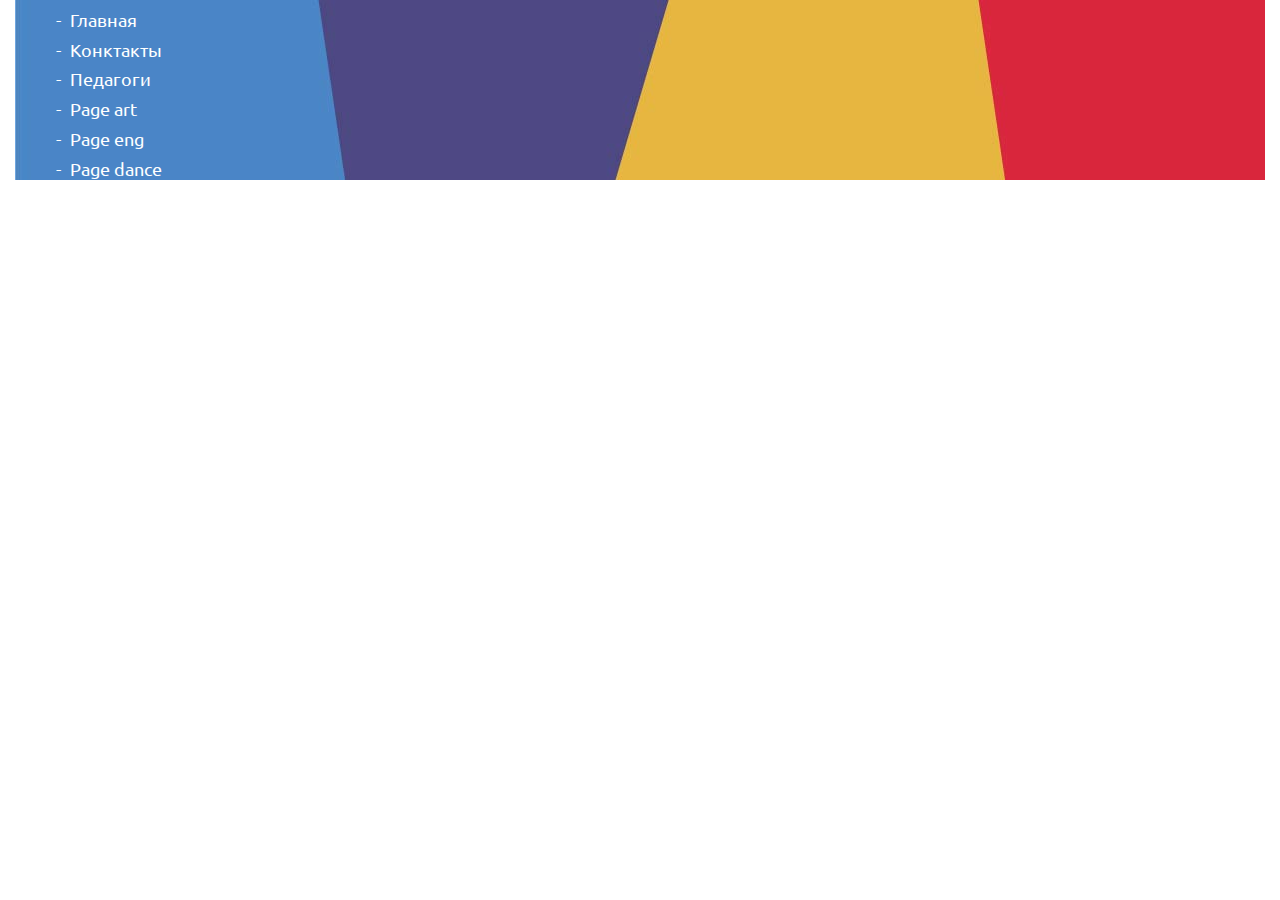
<file: index.html>
<!DOCTYPE html>
<html>
  <head>
    <meta charset="utf-8">
    <meta http-equiv="X-UA-Compatible" content="IE=edge">
    <title>Index</title>
    <link href="style/style.css" rel="stylesheet" media="all">
    <!--[if lt IE 9]>
      <script src="https://oss.maxcdn.com/libs/html5shiv/3.7.0/html5shiv.js"></script>
      <script src="https://oss.maxcdn.com/libs/respond.js/1.4.2/respond.min.js"></script>
    <![endif]-->

  <style type="text/css">
    body{
      margin: 0;
    }
    .list-default{
      color: #fff;
      margin:-45px 0 0 0;
      padding: 0 0 0 40px;
    }
    .list-default a{
      color: #fff;
    }
  </style>
  </head>

<body class="no-map">
    <div class="wrapper">
      <div class="middle">
        <div class="container">
          <div class="row title-lead">
            <ul class="list-default">
              <li><a href="main.html">Главная</a></li>
              <li><a href="contacts.html">Конктакты</a></li>
              <li><a href="teachers.html">Педагоги</a></li>
              <li><a href="page-art.html">Page art</a></li>
              <li><a href="page-eng.html">Page eng</a></li>
              <li><a href="page-dance.html">Page dance</a></li>
              <li><a href="page-ushu.html">Page ushu</a></li>
            </ul>
          </div>
        </div> <!-- end container -->
        <div class="container container-map">
          <div id="map" class="map-large"></div>
        </div>
      </div><!-- end middle -->

   
    </div><!-- end wrapper -->
  </body>
</html>
</file>
<file: style/style.css>
@import url(https://fonts.googleapis.com/css?family=Ubuntu:400,300&subset=latin,cyrillic);/*! normalize.css v3.0.1 | MIT License | git.io/normalize */html{-ms-text-size-adjust:100%;-webkit-text-size-adjust:100%}body{margin:0}article,aside,details,figcaption,figure,footer,header,hgroup,main,nav,section,summary{display:block}audio,canvas,progress,video{display:inline-block;vertical-align:baseline}audio:not([controls]){display:none;height:0}[hidden],template{display:none}a{background:transparent}a:active,a:hover,a:focus{outline:0}abbr[title]{border-bottom:1px dotted}b,strong{font-weight:bold}dfn{font-style:italic}h1{font-size:2em;margin:0.67em 0}mark{background:#ff0;color:#000}small{font-size:80%}sub,sup{font-size:75%;line-height:0;position:relative;vertical-align:baseline}sup{top:-0.5em}sub{bottom:-0.25em}img{border:0}svg:not(:root){overflow:hidden}figure{margin:1em 40px}hr{-moz-box-sizing:content-box;box-sizing:content-box;height:0}pre{overflow:auto}code,kbd,pre,samp{font-family:monospace, monospace;font-size:1em}button,input,optgroup,select,textarea{color:inherit;font:inherit;margin:0}button{overflow:visible}button,select{text-transform:none}button,html input[type="button"],input[type="reset"],input[type="submit"]{-webkit-appearance:button;cursor:pointer}button[disabled],html input[disabled]{cursor:default}button::-moz-focus-inner,input::-moz-focus-inner{border:0;padding:0}input{line-height:normal}input[type="checkbox"],input[type="radio"]{box-sizing:border-box;padding:0}input[type="number"]::-webkit-inner-spin-button,input[type="number"]::-webkit-outer-spin-button{height:auto}input[type="search"]{-webkit-appearance:textfield;-moz-box-sizing:content-box;-webkit-box-sizing:content-box;box-sizing:content-box}input[type="search"]::-webkit-search-cancel-button,input[type="search"]::-webkit-search-decoration{-webkit-appearance:none}fieldset{border:1px solid #c0c0c0;margin:0 2px;padding:0.35em 0.625em 0.75em}legend{border:0;padding:0}textarea{overflow:auto}optgroup{font-weight:bold}table{border-collapse:collapse;border-spacing:0}td,th{padding:0}*{-webkit-box-sizing:border-box;-moz-box-sizing:border-box;box-sizing:border-box}*:before,*:after{-webkit-box-sizing:border-box;-moz-box-sizing:border-box;box-sizing:border-box}html{-webkit-tap-highlight-color:transparent}body{font-family:Ubuntu,"Helvetica Neue",Helvetica,Arial,sans-serif;font-size:18px;line-height:1.42857;color:#000;background-color:#fff;word-wrap:break-word}input,button,select,textarea{font-family:inherit;font-size:inherit;line-height:inherit}a{color:#428bca;text-decoration:none}a:hover,a:focus{color:#2a6496;text-decoration:underline}figure{margin:0}img{vertical-align:middle}.img-responsive{display:block;width:100% \9;max-width:100%;height:auto}.img-rounded{border-radius:6px}.img-thumbnail{padding:4px;line-height:1.42857;background-color:#fff;border:1px solid #ddd;border-radius:4px;-webkit-transition:all 0.2s ease-in-out;-o-transition:all 0.2s ease-in-out;transition:all 0.2s ease-in-out;display:inline-block;width:100% \9;max-width:100%;height:auto}.img-circle{border-radius:50%}hr{margin-top:25px;margin-bottom:25px;border:0;border-top:1px solid #eee}h2{font:400 45px/50px Ubuntu;margin:25px 0}h1{font:400 45px/50px Ubuntu;margin:25px 0}.container{margin-right:auto;margin-left:auto;padding-left:10px;padding-right:10px}.container:before,.container:after{content:" ";display:table}.container:after{clear:both}@media (min-width: 1200px){.container{width:1250px}}.container-fluid{margin-right:auto;margin-left:auto;padding-left:10px;padding-right:10px}.container-fluid:before,.container-fluid:after{content:" ";display:table}.container-fluid:after{clear:both}.row{margin-left:-10px;margin-right:-10px}.row:before,.row:after{content:" ";display:table}.row:after{clear:both}.col-xs-1,.col-sm-1,.col-md-1,.col-lg-1,.col-xs-2,.col-sm-2,.col-md-2,.col-lg-2,.col-xs-3,.col-sm-3,.col-md-3,.col-lg-3,.col-xs-4,.col-sm-4,.col-md-4,.col-lg-4,.col-xs-5,.col-sm-5,.col-md-5,.col-lg-5,.col-xs-6,.col-sm-6,.col-md-6,.col-lg-6,.col-xs-7,.col-sm-7,.col-md-7,.col-lg-7,.col-xs-8,.col-sm-8,.col-md-8,.col-lg-8,.col-xs-9,.col-sm-9,.col-md-9,.col-lg-9,.col-xs-10,.col-sm-10,.col-md-10,.col-lg-10,.col-xs-11,.col-sm-11,.col-md-11,.col-lg-11,.col-xs-12,.col-sm-12,.col-md-12,.col-lg-12{position:relative;min-height:1px;padding-left:10px;padding-right:10px}.col-lg-1,.col-lg-2,.col-lg-3,.col-lg-4,.col-lg-5,.col-lg-6,.col-lg-7,.col-lg-8,.col-lg-9,.col-lg-10,.col-lg-11,.col-lg-12{float:left}.col-lg-1{width:8.33333%}.col-lg-2{width:16.66667%}.col-lg-3{width:25%}.col-lg-4{width:33.33333%}.col-lg-5{width:41.66667%}.col-lg-6{width:50%}.col-lg-7{width:58.33333%}.col-lg-8{width:66.66667%}.col-lg-9{width:75%}.col-lg-10{width:83.33333%}.col-lg-11{width:91.66667%}.col-lg-12{width:100%}.col-lg-pull-0{right:auto}.col-lg-pull-1{right:8.33333%}.col-lg-pull-2{right:16.66667%}.col-lg-pull-3{right:25%}.col-lg-pull-4{right:33.33333%}.col-lg-pull-5{right:41.66667%}.col-lg-pull-6{right:50%}.col-lg-pull-7{right:58.33333%}.col-lg-pull-8{right:66.66667%}.col-lg-pull-9{right:75%}.col-lg-pull-10{right:83.33333%}.col-lg-pull-11{right:91.66667%}.col-lg-pull-12{right:100%}.col-lg-push-0{left:auto}.col-lg-push-1{left:8.33333%}.col-lg-push-2{left:16.66667%}.col-lg-push-3{left:25%}.col-lg-push-4{left:33.33333%}.col-lg-push-5{left:41.66667%}.col-lg-push-6{left:50%}.col-lg-push-7{left:58.33333%}.col-lg-push-8{left:66.66667%}.col-lg-push-9{left:75%}.col-lg-push-10{left:83.33333%}.col-lg-push-11{left:91.66667%}.col-lg-push-12{left:100%}.col-lg-offset-0{margin-left:0%}.col-lg-offset-1{margin-left:8.33333%}.col-lg-offset-2{margin-left:16.66667%}.col-lg-offset-3{margin-left:25%}.col-lg-offset-4{margin-left:33.33333%}.col-lg-offset-5{margin-left:41.66667%}.col-lg-offset-6{margin-left:50%}.col-lg-offset-7{margin-left:58.33333%}.col-lg-offset-8{margin-left:66.66667%}.col-lg-offset-9{margin-left:75%}.col-lg-offset-10{margin-left:83.33333%}.col-lg-offset-11{margin-left:91.66667%}.col-lg-offset-12{margin-left:100%}.container{width:1250px}.clearfix:before,.clearfix:after{content:" ";display:table}.clearfix:after{clear:both}.center-block{display:block;margin-left:auto;margin-right:auto}.pull-right{float:right !important}.pull-left{float:left !important}.hide{display:none !important}.show{display:block !important}.invisible{visibility:hidden}.text-hide{font:0/0 a;color:transparent;text-shadow:none;background-color:transparent;border:0}.hidden{display:none !important;visibility:hidden !important}.affix{position:fixed;-webkit-transform:translate3d(0, 0, 0);transform:translate3d(0, 0, 0)}.btn-blue{width:185px;color:#4487D4;text-transform:uppercase;margin-bottom:10px}@-ms-viewport{width:device-width}.visible-xs,.visible-sm,.visible-md,.visible-lg{display:none !important}.visible-xs-block,.visible-xs-inline,.visible-xs-inline-block,.visible-sm-block,.visible-sm-inline,.visible-sm-inline-block,.visible-md-block,.visible-md-inline,.visible-md-inline-block,.visible-lg-block,.visible-lg-inline,.visible-lg-inline-block{display:none !important}@media (max-width: 767px){.visible-xs{display:block !important}table.visible-xs{display:table}tr.visible-xs{display:table-row !important}th.visible-xs,td.visible-xs{display:table-cell !important}}@media (max-width: 767px){.visible-xs-block{display:block !important}}@media (max-width: 767px){.visible-xs-inline{display:inline !important}}@media (max-width: 767px){.visible-xs-inline-block{display:inline-block !important}}@media (min-width: 768px) and (max-width: 991px){.visible-sm{display:block !important}table.visible-sm{display:table}tr.visible-sm{display:table-row !important}th.visible-sm,td.visible-sm{display:table-cell !important}}@media (min-width: 768px) and (max-width: 991px){.visible-sm-block{display:block !important}}@media (min-width: 768px) and (max-width: 991px){.visible-sm-inline{display:inline !important}}@media (min-width: 768px) and (max-width: 991px){.visible-sm-inline-block{display:inline-block !important}}@media (min-width: 992px) and (max-width: 1199px){.visible-md{display:block !important}table.visible-md{display:table}tr.visible-md{display:table-row !important}th.visible-md,td.visible-md{display:table-cell !important}}@media (min-width: 992px) and (max-width: 1199px){.visible-md-block{display:block !important}}@media (min-width: 992px) and (max-width: 1199px){.visible-md-inline{display:inline !important}}@media (min-width: 992px) and (max-width: 1199px){.visible-md-inline-block{display:inline-block !important}}@media (min-width: 1200px){.visible-lg{display:block !important}table.visible-lg{display:table}tr.visible-lg{display:table-row !important}th.visible-lg,td.visible-lg{display:table-cell !important}}@media (min-width: 1200px){.visible-lg-block{display:block !important}}@media (min-width: 1200px){.visible-lg-inline{display:inline !important}}@media (min-width: 1200px){.visible-lg-inline-block{display:inline-block !important}}@media (max-width: 767px){.hidden-xs{display:none !important}}@media (min-width: 768px) and (max-width: 991px){.hidden-sm{display:none !important}}@media (min-width: 992px) and (max-width: 1199px){.hidden-md{display:none !important}}@media (min-width: 1200px){.hidden-lg{display:none !important}}.visible-print{display:none !important}@media print{.visible-print{display:block !important}table.visible-print{display:table}tr.visible-print{display:table-row !important}th.visible-print,td.visible-print{display:table-cell !important}}.visible-print-block{display:none !important}@media print{.visible-print-block{display:block !important}}.visible-print-inline{display:none !important}@media print{.visible-print-inline{display:inline !important}}.visible-print-inline-block{display:none !important}@media print{.visible-print-inline-block{display:inline-block !important}}@media print{.hidden-print{display:none !important}}.title-lead{height:180px;background:url("../images/nav-bg.jpg") no-repeat;background-size:cover;padding-top:50px}.title-lead h1{color:#fff;text-align:center}nav.container{overflow:hidden}.nav-list{padding:0;margin:0;font-size:0;list-style:none;height:780px;overflow:hidden}.nav-list li{display:inline-block;width:25%;height:100%;position:relative;vertical-align:top}.nav-list li a{position:relative;display:block;height:100%;text-align:center}.nav-list li a span{position:absolute;padding:0 40px;left:0;width:100%;bottom:115px}.nav-list li:nth-child(1){background-color:#4487D4;z-index:1}.nav-list li:nth-child(1) a{background:url("../images/boy.png") no-repeat;background-position:center}.nav-list li:nth-child(2){background:#4C4580;z-index:2}.nav-list li:nth-child(2) a{z-index:10;background:url("../images/boy-2.png") no-repeat;background-position:center}.nav-list li:nth-child(3){background:#E5B641;z-index:3}.nav-list li:nth-child(3) a{background:url("../images/boy-3.png") no-repeat;background-position:center}.nav-list li:nth-child(4){background:#D7263D;z-index:4}.nav-list li:nth-child(4) a{background:url("../images/girl.png") no-repeat;background-position:center}.nav-link{font:400 25px/30px Ubuntu;text-transform:uppercase;color:#fff}.container-form{background:#A5A2BF;color:#fff;text-align:center;padding:40px 0 80px 0}.container-form h3{font:400 45px/45px Ubuntu;margin:20px 0}.form-default{width:775px;margin:0 auto}.form-default .btn-submit{margin-top:30px}.form-control{color:#A5A2BF;line-height:55px;padding:0 25px}.form-control::-moz-placeholder{color:#A5A2BF;opacity:1}.form-control:-ms-input-placeholder{color:#A5A2BF}.form-control::-webkit-input-placeholder{color:#A5A2BF}.form-group{width:100%;margin:20px 0 0 0}.form-group textarea{color:#A5A2BF;resize:none;padding:15px 25px;width:100%;height:135px}.form-group textarea::-moz-placeholder{color:#A5A2BF;opacity:1}.form-group textarea:-ms-input-placeholder{color:#A5A2BF}.form-group textarea::-webkit-input-placeholder{color:#A5A2BF}.form-group-double:before,.form-group-double:after{content:" ";display:table}.form-group-double:after{clear:both}.form-group-double .form-control{width:48%}.btn-submit{background:transparent;border:1px solid #fff;text-transform:uppercase}header{padding:25px 0}header .container{padding:0 40px}.header-absolute{position:absolute;z-index:20;left:0;top:0;width:100%;min-width:1250px;color:#fff}.header-absolute a{color:#fff}.link-menu{text-transform:uppercase}.link-logo{width:270px}.link-logo img{width:270px;height:85px}html{position:relative;min-height:100%}body{margin-bottom:1200px}.no-map body{margin-bottom:825px}#footer{position:absolute;bottom:0;width:100%;min-width:1250px;overflow:hidden;height:1200px}.no-map #footer{height:825px}.container-address{color:#fff;background:#4C4580;padding:20px 40px 40px 40px}.address-text{width:300px}.container-social{background:#000;color:#fff;text-align:center}.container-social h3{font-size:18px;font-weight:300}.container-social .webzep-text{color:#58548C;text-align:right;font-size:14px;padding-right:30px}.social-list{padding:0;margin:0;list-style:none}.social-list li{display:inline-block;vertical-align:top;width:45px;margin:0 15px}.link-webzep{display:inline-block;margin:0 0 0 20px;width:82px;height:42px;vertical-align:middle;background:url("../images/logo-webzep.png") no-repeat;background-size:85px 45px}.container-map{padding:0}#map{height:375px}#map.map-large{height:560px}.gallery-wrap{padding:70px 0 20px 0;text-align:center}.gallery-item{height:470px;font-size:0;text-align:left}.gallery-item .col-1{width:37.5%}.gallery-item .col-2{width:37%;margin:0 1px}.gallery-item .col-3{width:25.3%}.gallery-col{display:inline-block;height:100%;vertical-align:top}.gallery-img{position:relative;background:#A5A2BF;display:inline-block;vertical-align:top}.gallery-img img{position:absolute;top:0;left:0;width:100%;height:100%}.col-1 .gallery-img{width:155px;height:156px;margin-top:1px;margin-left:1px}.col-1 .gallery-img-2x{float:right;width:311px;height:313px}.col-2 .gallery-img{width:100%;height:100%;margin-top:1px}.col-3 .gallery-img{width:157px;height:156px;margin-top:1px}.col-3 .gallery-img-2x{width:314px;height:313px}.col-3 .gallery-img-last{margin-left:1px}.teacher-wrap{padding:40px 0}.teacher-header{padding:10px 40px 40px 40px}.teacher-header .teacher-header-text{-webkit-column-count:2;-moz-column-count:2;column-count:2;-webkit-column-gap:70px;-moz-column-gap:70px;column-gap:70px}.article-item{padding:20px 40px}.article-item:before,.article-item:after{content:" ";display:table}.article-item:after{clear:both}.article-item .left{float:left;width:30%}.article-item .right{float:right;width:66%}.article-item h2{margin-top:0}.teachers-list .article-item{padding-top:40px;border-top:1px solid rgba(0,0,0,0.3)}.teachers-list .article-item .left{width:25%}.teachers-list .article-item .right{width:70%}.teachers-list .article-item h2{font:400 35px/38px Ubuntu}.people-list{padding:0;margin:0 0 0 -3%;list-style:none}.people-list:before,.people-list:after{content:" ";display:table}.people-list:after{clear:both}.people-list li{float:left;width:22%;margin-left:3%}.people-list a{font:400 23px/25px Ubuntu;color:#4487D4}.people-photo{position:relative;height:180px;overflow:hidden;background:#C9C9C9;margin:0 0 30px 0}.people-photo img{position:absolute;top:0;left:0;display:block;min-width:100%;height:100%}.table-default{width:100%;table-layout:fixed;text-align:center;font-size:15px}.table-default td{width:14.28%;padding:10px 2px}.table-default tbody tr{border-top:1px solid rgba(0,0,0,0.3)}.table-default tbody tr td{padding:20px 2px}.time-group{background:#4C4580;color:#fff;padding:5px 0}.group-title{font-size:14px;color:#4C4580}.breadcrumbs{position:relative;height:630px}.bg-breadcrumbs{width:100%;height:100%}.nav-pages{position:absolute;top:50%;left:0;width:100%;padding:0 40px;margin-top:-37px}.group-wrap{padding:0 40px;margin:20px 0 40px 0}.group-wrap h2{font:400 35px/40px Ubuntu}.group-list{padding:0;margin:0;list-style:none}.group-list li{margin:30px 0 0 0}.group-list li .group-title{font:400 25px/30px Ubuntu;margin:20px 0 0 0;color:#000;display:inline-block}.list-default{margin:20px 0;padding:0;list-style:none}.list-default li{position:relative;padding:2px 0 2px 15px}.list-default li:before{content:"-";position:absolute;z-index:2;top:2px;left:1px}
</file>
